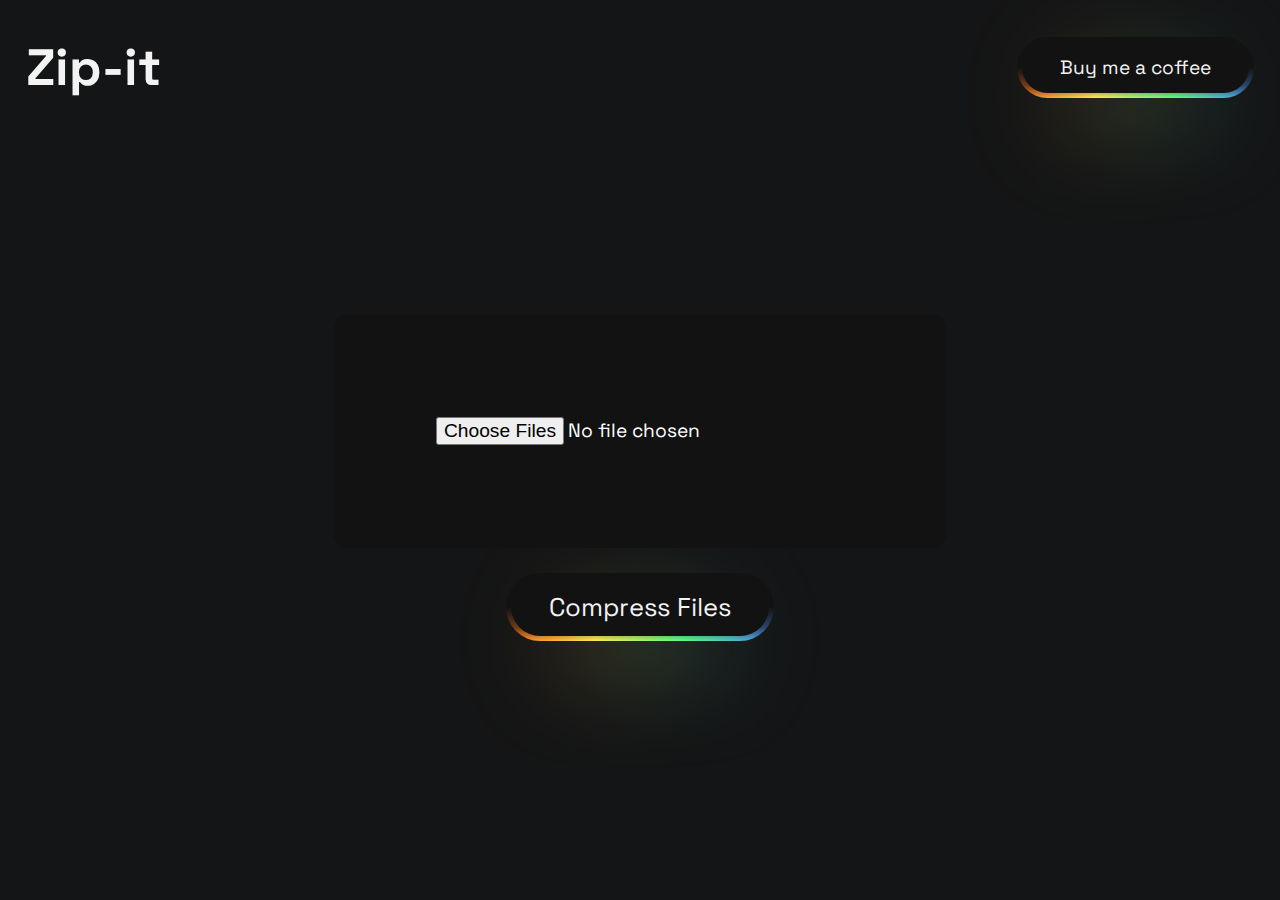
<file: index.html>
<!DOCTYPE html>
<html lang="en">
<head>
    <meta charset="UTF-8">
    <meta name="viewport" content="width=device-width, initial-scale=1.0">
    <title>Zip-it</title>
    <link rel="shortcut icon" href="static/favicon.ico" type="image/x-icon">
    <link rel="stylesheet" href="static/style.css">
</head>
<body>
    <nav>
        <h1>Zip-it</h1>
        <button id="coffee">Buy me a coffee</button>
    </nav>
    <form action="/compress" method="post" enctype="multipart/form-data">
        <input type="file" name="files[]" multiple>
        <button id="compress" type="submit">Compress Files</button>
    </form>
</body>
</html>
</file>
<file: static/style.css>
@import url("https://fonts.googleapis.com/css?family=Space%20Grotesk:700|Space%20Grotesk:400");

* {
  font-family: "Space Grotesk";
}

:root {
  /*  change this for scaling  */
  --m: 4rem;

  --red: #ff6565;
  --pink: #ff64f9;
  --purple: #6b5fff;
  --blue: #4d8aff;
  --green: #5bff89;
  --yellow: #ffee55;
  --orange: #ff6d1b;
}
body {
  background-color: #141516;
  display: flex;
  flex-direction: column;
  /* justify-content: center;
  align-items: center; */
  height: 100vh;
  margin: 0;
}

button {
  border: calc(0.08 * var(--m)) solid transparent;
  position: relative;
  color: #f3f3f3;
  font-family: "Space Grotesk";
  font-size: var(--m);
  border-radius: calc(0.7 * var(--m));
  padding: calc(0.5 * var(--m)) calc(1 * var(--m));
  display: flex;
  justify-content: center;
  cursor: pointer;
  background: linear-gradient(#121213, #121213),
    linear-gradient(#121213 50%, rgba(18, 18, 19, 0.6) 80%, rgba(18, 18, 19, 0)),
    linear-gradient(
      90deg,
      var(--orange),
      var(--yellow),
      var(--green),
      var(--blue),
      var(--purple),
      var(--pink),
      var(--red)
    );
  background-origin: border-box;
  background-clip: padding-box, border-box, border-box;
  background-size: 200%;
  animation: animate 2s infinite linear;
}

button::before {
  content: "";
  background: linear-gradient(
    90deg,
    var(--orange),
    var(--yellow),
    var(--green),
    var(--blue),
    var(--purple),
    var(--pink),
    var(--red)
  );
  height: 30%;
  width: 60%;
  position: absolute;
  bottom: -20%;
  z-index: -5;
  background-size: 200%;
  animation: animate 2s infinite linear;
  filter: blur(calc(0.8 * var(--m)));
}

button:hover,
button:hover::before {
  animation: animate 0.5s infinite linear;
}

@keyframes animate {
  0% {
    background-position: 0;
  }
  100% {
    background-position: 200%;
  }
}

@media screen and (max-width: 1000px) {
  :root {
    --m: 2rem;
  }
}

nav {
  color: #f3f3f3;
  display: flex;
  align-items: center;
  justify-content: space-between;
  height: 15vh;
  padding: 0 2vw;
  font-size: 2vw;
  /* background-color: red; */
}

#coffee {
  font-size: 1.5vw;
  padding: 1vw 3vw;
}

form {
  height: 12vw;
  display: flex;
  flex-direction: column;
  align-items: center;
  justify-content: space-between;
  position: relative;
  top: 20%;
  /* background-color: red; */
}

input {
  font-size: 1.5vw;
  color: #fff;
  background-color: #121213;
  padding: 8vw;
  border-radius: 1vw;
  margin-bottom: 2vw;
  transition: all ease 0.3s;
}

input:hover {
  box-shadow: 0 0 10px rgba(255, 255, 255, 0.5);
}

#compress {
  font-size: 2vw;
  padding: 1vw 3vw;
}

@media (max-width: 760px) {
  nav {
    padding: 0 4vw;
    font-size: 4vw;
  }

  #coffee {
    font-size: 2.5vw;
  }

  input {
    font-size: 3vw;
    padding: 15vw 10vw;
    padding-left: 18vw;
    margin-bottom: 4vw;
  }

  #compress {
    font-size: 4vw;
  }
}
</file>
